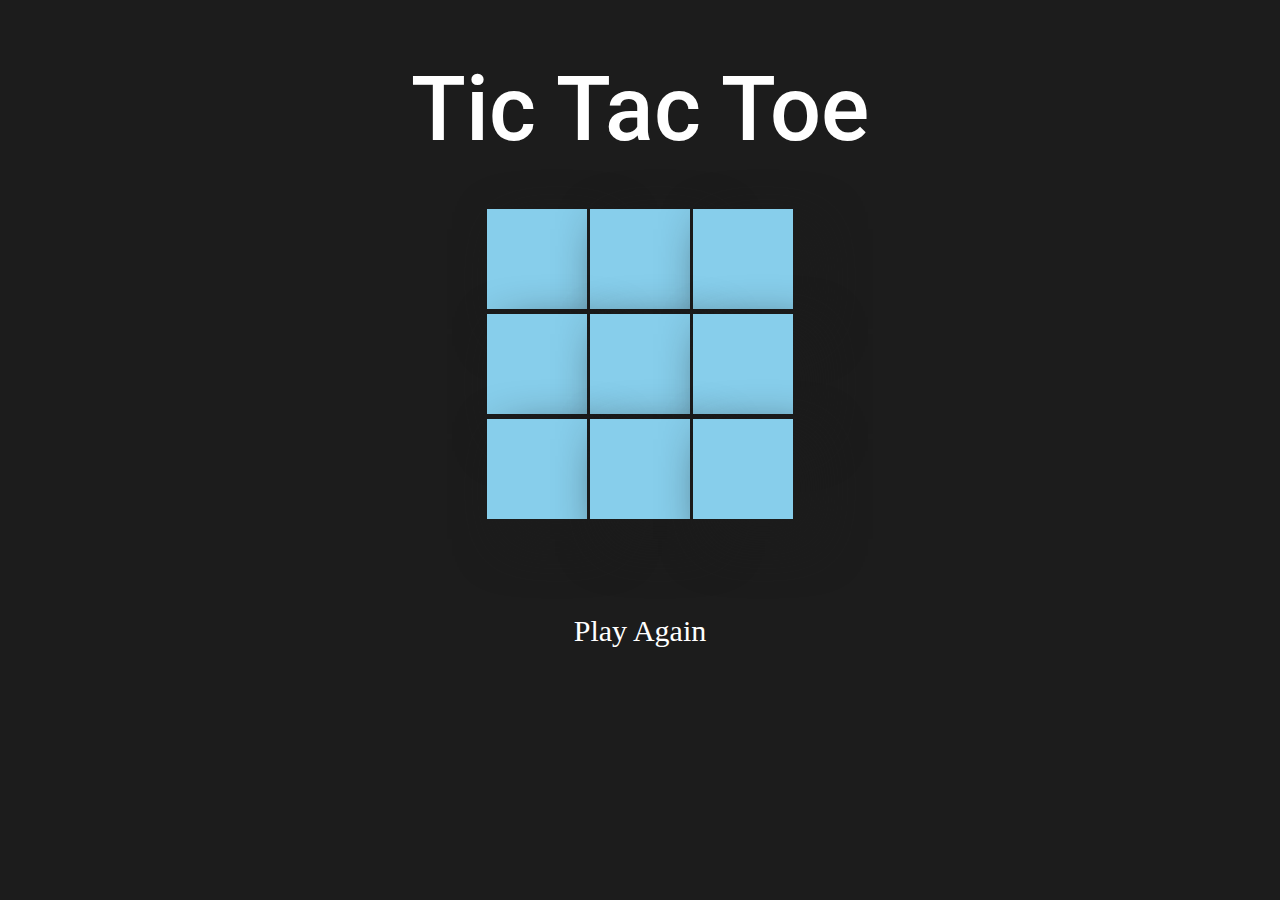
<file: public/index.html>
<!DOCTYPE html>
<html lang="en">
<head>
  <meta charset="UTF-8">
  <title>TicTacToe</title>
<!-- Latest compiled and minified CSS -->
<link rel="stylesheet" href="https://maxcdn.bootstrapcdn.com/bootstrap/3.3.7/css/bootstrap.min.css">

<link rel="stylesheet" type="text/css" href="css/stylesheet.css">
<!-- Google fonts -->
<link href="https://fonts.googleapis.com/css?family=Roboto" rel="stylesheet">
<!-- jQuery library -->
<!-- <script src="https://ajax.googleapis.com/ajax/libs/jquery/3.1.1/jquery.min.js"></script> -->

<!-- Latest compiled JavaScript -->
<!-- <script src="https://maxcdn.bootstrapcdn.com/bootstrap/3.3.7/js/bootstrap.min.js"></script>

  <script src="https://ajax.googleapis.com/ajax/libs/jquery/3.1.1/jquery.min.js"></script> -->
  
</head>
<body>
  <div class="center">
    <h1 class="title">Tic Tac Toe</h1>
    <canvas id=canvas1 height="100" width="100" onclick="loop(1)"></canvas>
    <canvas id=canvas2 height="100" width="100" onclick="loop(2)"></canvas>
    <canvas id=canvas3 height="100" width="100" onclick="loop(3)"></canvas>
    <br/>
    <canvas id=canvas4 height="100" width="100" onclick="loop(4)"></canvas>
    <canvas id=canvas5 height="100" width="100" onclick="loop(5)"></canvas>
    <canvas id=canvas6 height="100" width="100" onclick="loop(6)"></canvas>
    <br/>
    <canvas id=canvas7 height="100" width="100" onclick="loop(7)"></canvas>
    <canvas id=canvas8 height="100" width="100" onclick="loop(8)"></canvas>
    <canvas id=canvas9 height="100" width="100" onclick="loop(9)"></canvas>
    <br/>
  </div>

  <a id="reloadButton" href="index.html">Play Again</a>
  <script src="js/main.js"></script>
</body>
</html>
</file>
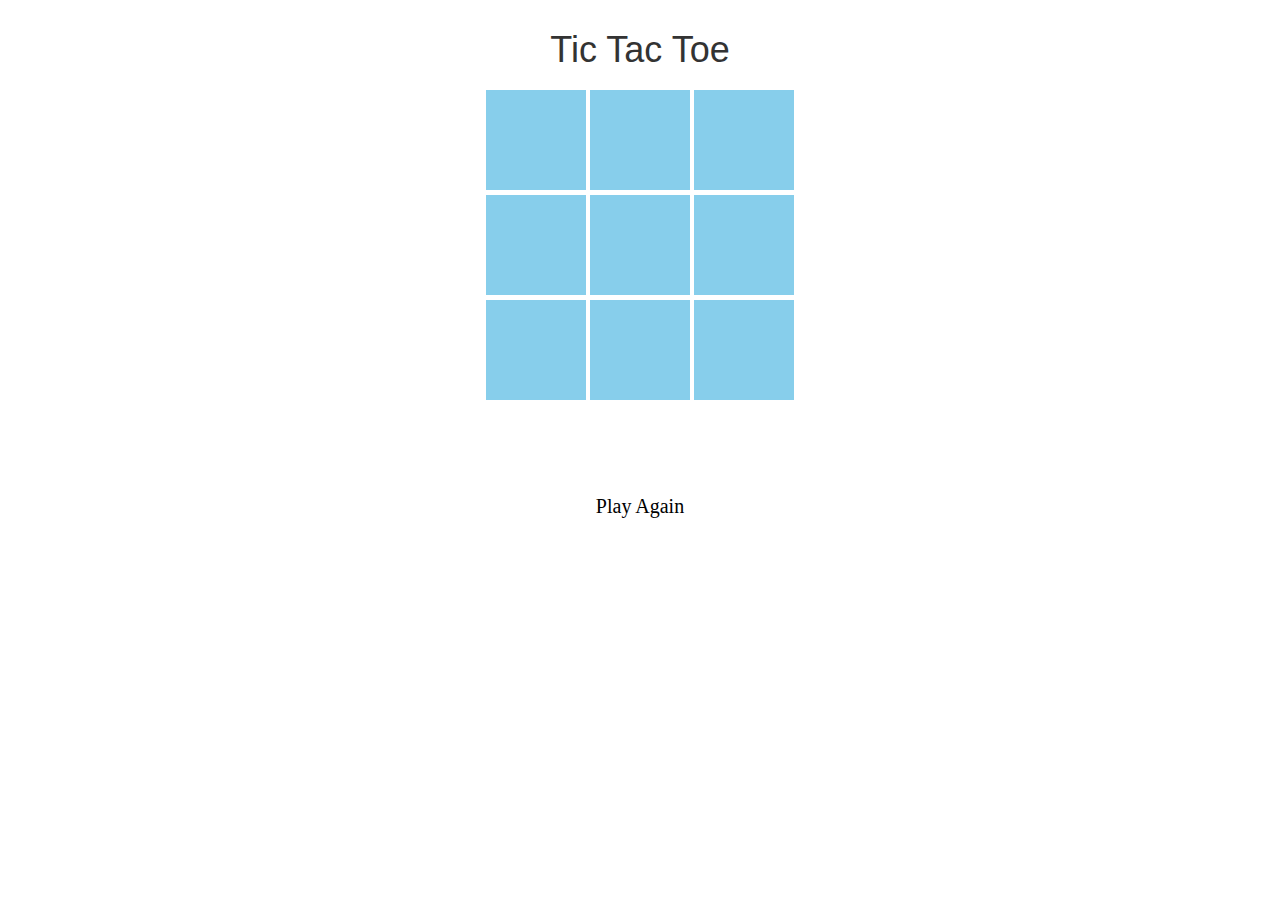
<file: tic_tac_toe_js/index.html>
<!DOCTYPE html>
<html lang="en">
<head>
  <meta charset="UTF-8">
  <title> Test</title>
<!-- Latest compiled and minified CSS -->
<link rel="stylesheet" href="https://maxcdn.bootstrapcdn.com/bootstrap/3.3.7/css/bootstrap.min.css">

<link rel="stylesheet" type="text/css" href="css/stylesheet.css">

<!-- jQuery library -->
<script src="https://ajax.googleapis.com/ajax/libs/jquery/3.1.1/jquery.min.js"></script>

<!-- Latest compiled JavaScript -->
<script src="https://maxcdn.bootstrapcdn.com/bootstrap/3.3.7/js/bootstrap.min.js"></script>

  <script src="https://ajax.googleapis.com/ajax/libs/jquery/3.1.1/jquery.min.js"></script>
  <script src="js/main.js"></script>

</head>
<body>

  
  <div class="center">
    <h1 class="title">Tic Tac Toe</h1>
    <canvas id=canvas1 height="100" width="100" onclick="loop(1)"></canvas>
    <canvas id=canvas2 height="100" width="100" onclick="loop(2)"></canvas>
    <canvas id=canvas3 height="100" width="100" onclick="loop(3)"></canvas>
    <br/>
    <canvas id=canvas4 height="100" width="100" onclick="loop(4)"></canvas>
    <canvas id=canvas5 height="100" width="100" onclick="loop(5)"></canvas>
    <canvas id=canvas6 height="100" width="100" onclick="loop(6)"></canvas>
    <br/>
    <canvas id=canvas7 height="100" width="100" onclick="loop(7)"></canvas>
    <canvas id=canvas8 height="100" width="100" onclick="loop(8)"></canvas>
    <canvas id=canvas9 height="100" width="100" onclick="loop(9)"></canvas>
    <br/>
  </div>

  <a id="reloadButton" href="index.html">Play Again</a>
  
</body>
</html>
</file>
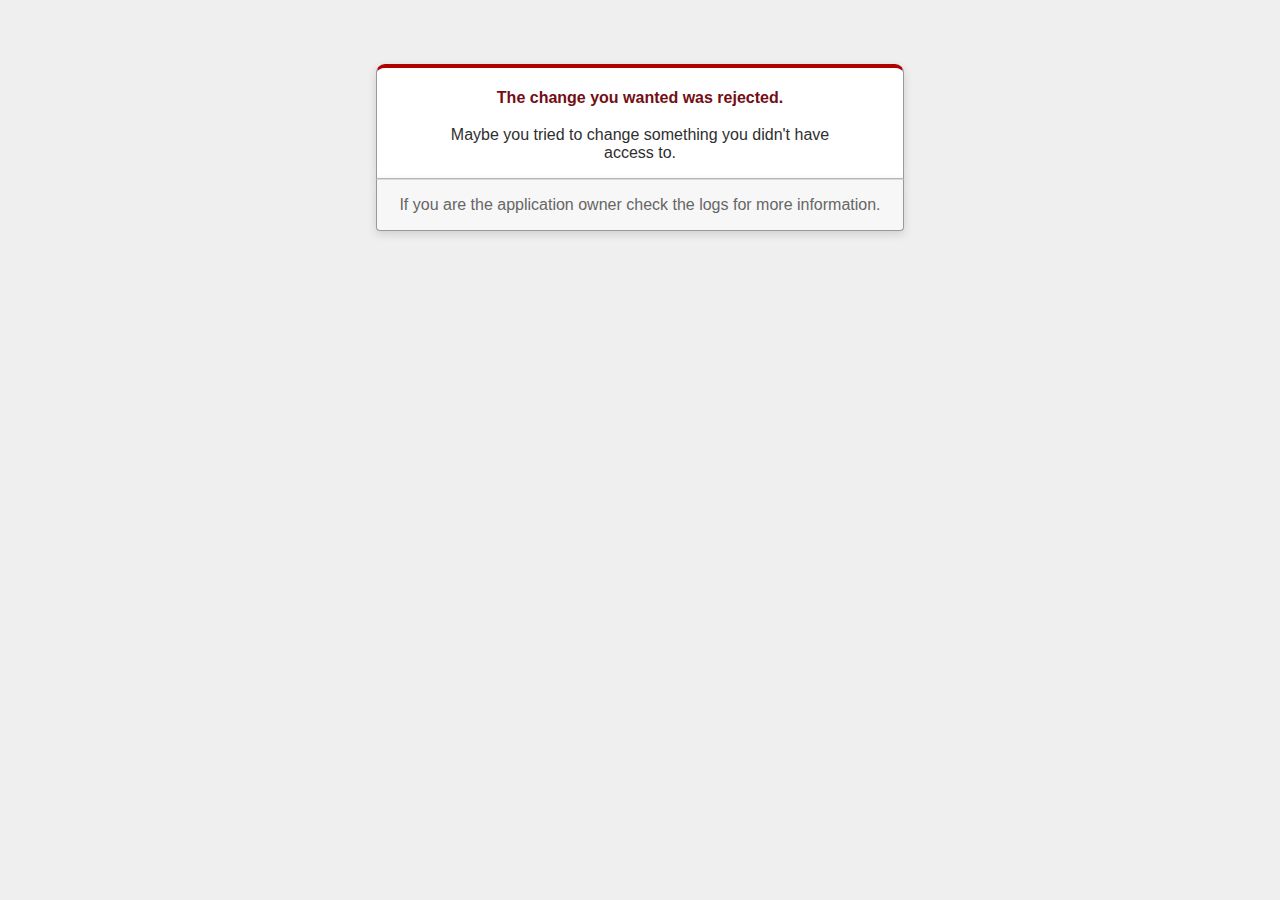
<file: blog/public/422.html>
<!DOCTYPE html>
<html>
<head>
  <title>The change you wanted was rejected (422)</title>
  <meta name="viewport" content="width=device-width,initial-scale=1">
  <style>
  body {
    background-color: #EFEFEF;
    color: #2E2F30;
    text-align: center;
    font-family: arial, sans-serif;
    margin: 0;
  }

  div.dialog {
    width: 95%;
    max-width: 33em;
    margin: 4em auto 0;
  }

  div.dialog > div {
    border: 1px solid #CCC;
    border-right-color: #999;
    border-left-color: #999;
    border-bottom-color: #BBB;
    border-top: #B00100 solid 4px;
    border-top-left-radius: 9px;
    border-top-right-radius: 9px;
    background-color: white;
    padding: 7px 12% 0;
    box-shadow: 0 3px 8px rgba(50, 50, 50, 0.17);
  }

  h1 {
    font-size: 100%;
    color: #730E15;
    line-height: 1.5em;
  }

  div.dialog > p {
    margin: 0 0 1em;
    padding: 1em;
    background-color: #F7F7F7;
    border: 1px solid #CCC;
    border-right-color: #999;
    border-left-color: #999;
    border-bottom-color: #999;
    border-bottom-left-radius: 4px;
    border-bottom-right-radius: 4px;
    border-top-color: #DADADA;
    color: #666;
    box-shadow: 0 3px 8px rgba(50, 50, 50, 0.17);
  }
  </style>
</head>

<body>
  <!-- This file lives in public/422.html -->
  <div class="dialog">
    <div>
      <h1>The change you wanted was rejected.</h1>
      <p>Maybe you tried to change something you didn't have access to.</p>
    </div>
    <p>If you are the application owner check the logs for more information.</p>
  </div>
</body>
</html>
</file>
<file: public/css/stylesheet.css>
body {
  text-align: center;
  background-color: #1c1c1c;
  font-family: 'Roboto', sans-serif;
}

.center {
    margin: 5px auto 90px;
    text-align: center;
}

.title {
  font-size: 90px;
  padding: 40px;
  color: white;
}

canvas {
  background: skyblue;
  -webkit-transition: -webkit-transform 1s;
  -webkit-transition: -ms-transform 1s;
  -webkit-transition: -o-transform 1s;
  -webkit-transition: -moz-transform 1s;
  -webkit-transition: transform 1s;
  box-shadow: 20px 20px 50px #1c1c1c;
}

canvas:hover {
  width: 102px;
  height: 98px;
}

#reloadButton {
  text-decoration: none;
  color: white;
  font: 30px tahoma;
}

#reloadButton:hover {
  font-size: 35px;
  text-shadow: 5px 10px 30px white;
}
</file>
<file: tic_tac_toe_js/css/stylesheet.css>
.center {
    margin: 5px auto 90px;
    text-align: center;
}

body {
  text-align: center;
}

.title {
  padding: 10px;
}

canvas {
  background: skyblue;
  -webkit-transition: -webkit-transform 1s;
}

canvas:hover {
  width: 102px;
  height: 98px;
}

#reloadButton {
  text-decoration: none;
  color: black;
  font: 20px tahoma;
}

#reloadButton:hover {
  font-size: 22px;
}
</file>
